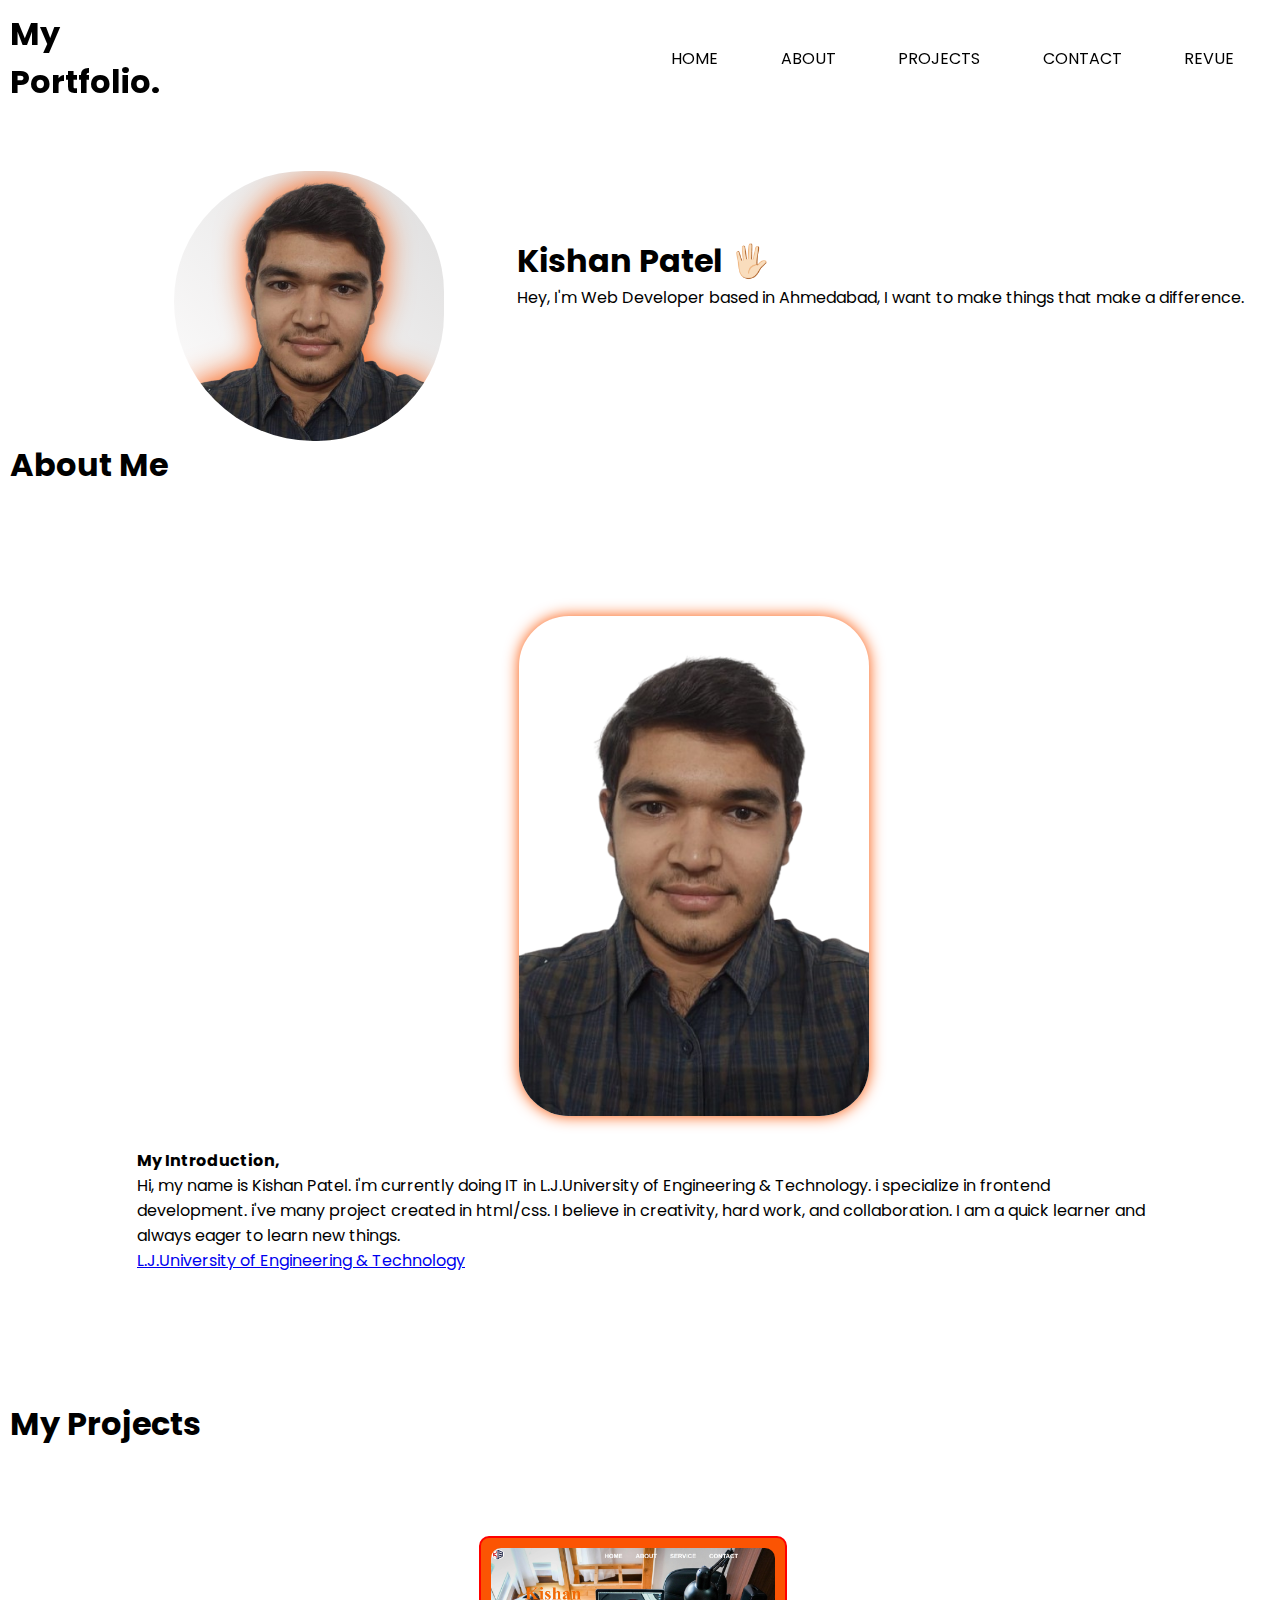
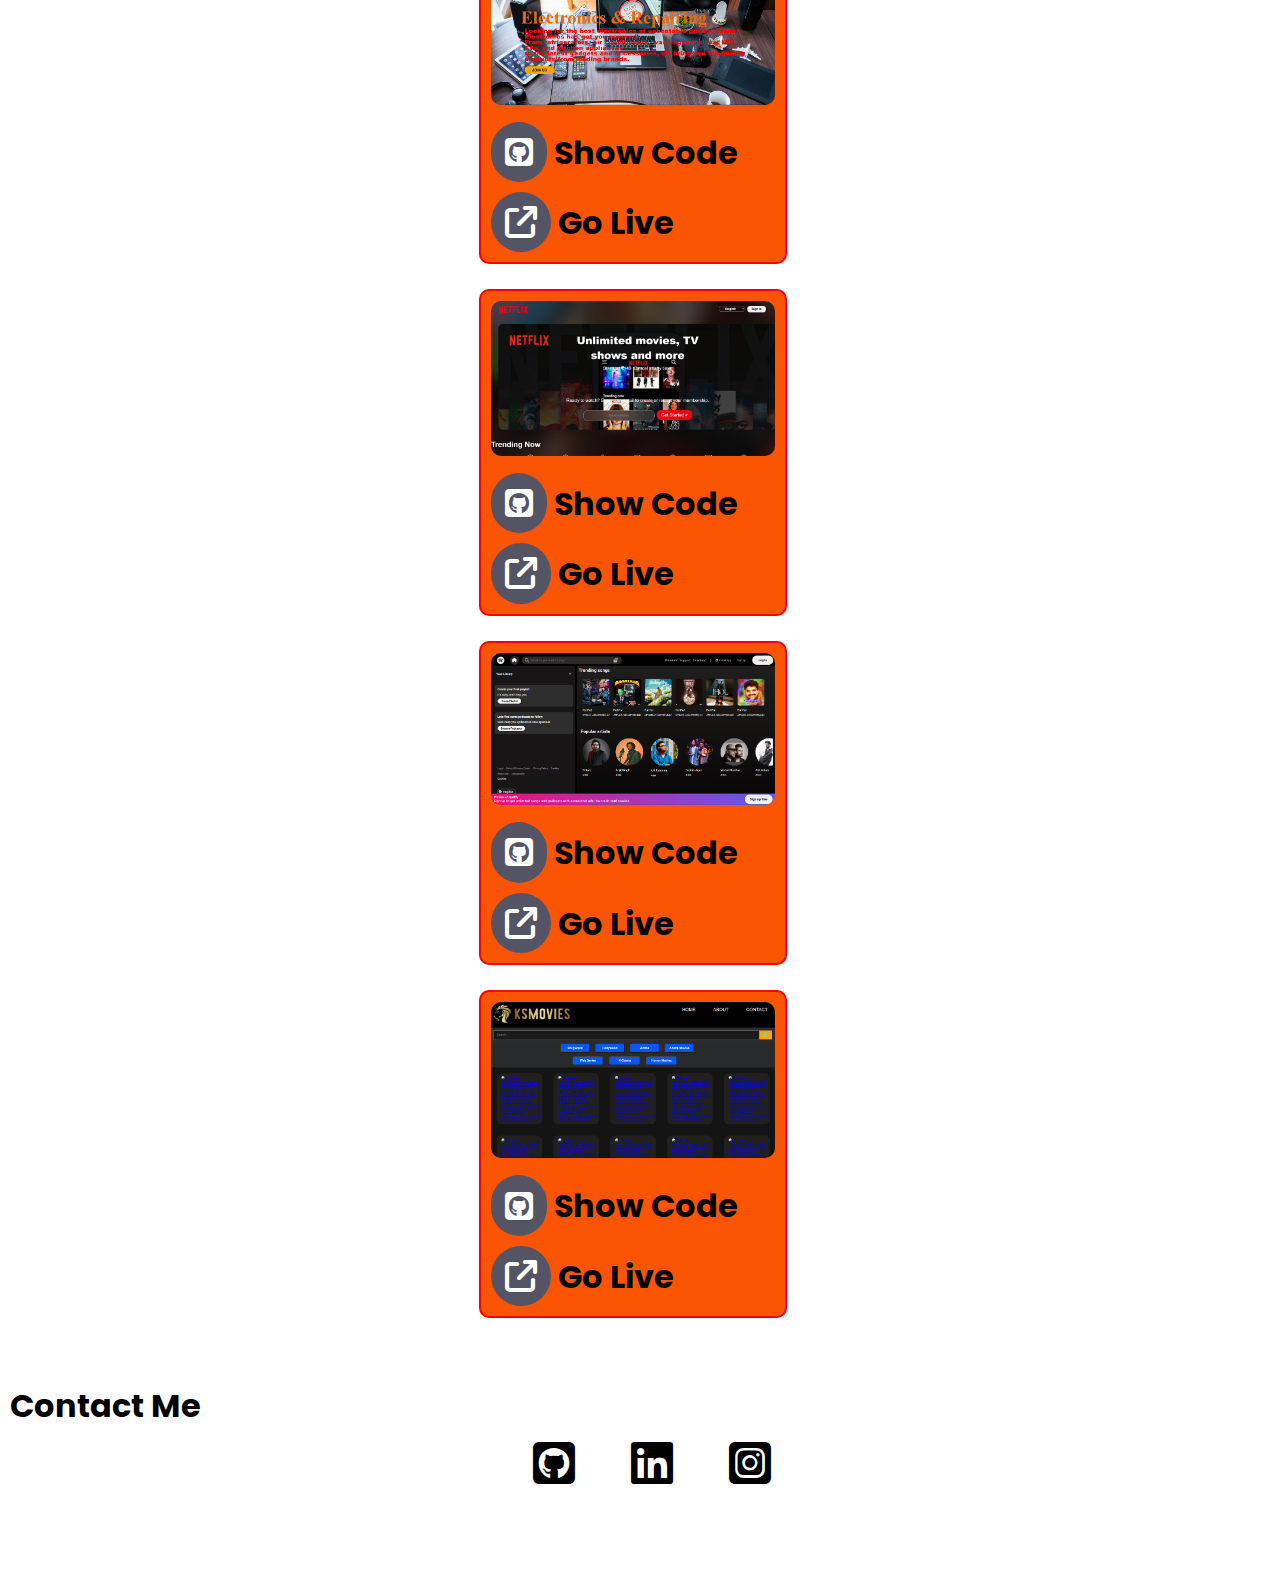
<file: index.html>
<!DOCTYPE html>
<html lang="en">

<head>
    <meta charset="UTF-8">
    <meta name="viewport" content="width=device-width, initial-scale=1.0">
    <meta http-equiv="X-UA-Compatible" content="ie=edge">

    <meta name="robots" content="INDEX, FOLLOW">
    <title>My-Profile</title>
    <link rel="shortcut icon" href="images/codinglogo.png" type="image/x-icon">
    <link rel="preconnect" href="https://fonts.googleapis.com">
    <link rel="preconnect" href="https://fonts.gstatic.com" crossorigin>
    <link rel="preconnect" href="https://fonts.googleapis.com">
    <link rel="preconnect" href="https://fonts.gstatic.com" crossorigin>
    <link
        href="https://fonts.googleapis.com/css2?family=Bungee+Spice&family=Poppins:ital,wght@0,100;0,200;0,300;0,400;0,500;0,600;0,700;0,800;0,900;1,100;1,200;1,300;1,400;1,500;1,600;1,700;1,800;1,900&family=Roboto:ital,wght@0,100..900;1,100..900&display=swap"
        rel="stylesheet">
    <link rel="stylesheet" href="https://cdnjs.cloudflare.com/ajax/libs/font-awesome/6.7.2/css/all.min.css"
        integrity="sha512-Evv84Mr4kqVGRNSgIGL/F/aIDqQb7xQ2vcrdIwxfjThSH8CSR7PBEakCr51Ck+w+/U6swU2Im1vVX0SVk9ABhg=="
        crossorigin="anonymous" referrerpolicy="no-referrer" />
    <link rel="stylesheet" href="style.css">
    <link rel="shortcut icon" href="images/logo.png" type="image/x-icon">
</head>

<body>
    <div class="main-container">
        <section class="navigation-section">
            <header class="header">
                <div class="heading">
                    <h1>My Portfolio.</h1>
                </div>
                <div class="navbar">
                    <li class="list1"><a href="#home">HOME</a></li>
                    <li class="list1"><a href="#About">ABOUT</a></li>
                    <li class="list1"><a href="#Projects">PROJECTS</a></li>
                    <li class="list1"><a href="#Contact">CONTACT</a></li>
                    <li class="list1"><a href="revue.html">REVUE</a></li>
                </div>
                <div class="hamberg" id="hambergid">
                    <button id="butttton"><i class="fa-solid fa-bars"></i></button>
                </div>
                <!-- <i class="fa-solid fa-bars"></i> -->
                <div class="dropdown-menu">
                    <li class="list1"><a href="#home">HOME</a></li>
                    <li class="list1"><a href="#About">ABOUT</a></li>
                    <li class="list1"><a href="#Projects">PROJECTS</a></li>
                    <li class="list1"><a href="#Contact">CONTACT</a></li>
                    <li class="list1"><a href="revue.html">REVUE</a></li>
                </div>
            </header>
        </section>
        <section id="home">
            <div class="image-content">
                <div class="bubble-image">
                    <img src="images/myimagewithoutbg.png" alt="My image">
                </div>
                <div class="content">
                    <h1>Kishan Patel 🖐🏻</h1>
                    <p>Hey, I'm Web Developer based in Ahmedabad, I want to make things that make a difference.</p>
                </div>
            </div>
        </section>
        <section id="About">
            <h1>About Me</h1>
            <div class="image-text">
                <div class="image">
                    <img src="images/myimagewithoutbg.png" alt="">
                </div>
                <div class="contents1">

                    <h4>My Introduction,</h4>
                    <p>Hi, my name is Kishan Patel. i'm currently doing IT in L.J.University of Engineering &
                        Technology. i specialize in frontend development. i've many project created in html/css. I
                        believe in creativity, hard work, and collaboration. I am a quick learner and always eager to
                        learn new things.</p>
                    <a href="https://ljku.edu.in/">L.J.University of Engineering & Technology</a>
                </div>
            </div>
        </section>
        <section id="Projects">
            <h1>My Projects</h1>
            <div class="project-section-div">
                <div class="image-project">
                    <div class="proimage">
                        <img src="images/myshopwebsite.png" alt="My shop website photo">
                    </div>
                    <div class="projcontent">
                        <a href="https://github.com/kishan123git/www.kishanelectronics.com">
                            <h1><i class="fa-brands fa-square-github"></i> Show Code</h1>
                        </a>
                        <a href="https://kishan123git.github.io/www.kishanelectronics.com/">
                            <h1><i class="fa-solid fa-arrow-up-right-from-square"></i> Go Live</h1>
                        </a>
                    </div>
                </div>
                <div class="image-project">
                    <div class="proimage">
                        <img src="images/Netflixclone.png" alt="My shop website photo">
                    </div>
                    <div class="projcontent">
                        <a href="https://github.com/kishan123git/www.netflix.com">
                            <h1><i class="fa-brands fa-square-github"></i> Show Code</h1>
                        </a>
                        <a href="https://kishan123git.github.io/www.netflix.com/">
                            <h1><i class="fa-solid fa-arrow-up-right-from-square"></i> Go Live</h1>
                        </a>
                    </div>
                </div>
                <div class="image-project">
                    <div class="proimage">
                        <img src="images/spotifyclone.png" alt="My shop website photo">
                    </div>
                    <div class="projcontent">
                        <a href="https://github.com/kishan123git/My-spotify-clone">
                            <h1><i class="fa-brands fa-square-github"></i> Show Code</h1>
                        </a>
                        <a href="https://kishan123git.github.io/My-spotify-clone/">
                            <h1><i class="fa-solid fa-arrow-up-right-from-square"></i> Go Live</h1>
                        </a>
                    </div>
                </div>
                <div class="image-project">
                    <div class="proimage">
                        <img src="images/Vegamoviesclone.png" alt="My shop website photo">
                    </div>
                    <div class="projcontent">
                        <a href="https://github.com/kishan123git/WWW.KSMOVIES.COM">
                            <h1><i class="fa-brands fa-square-github"></i> Show Code</h1>
                        </a>
                        <a href="https://kishan123git.github.io/WWW.KSMOVIES.COM/">
                            <h1><i class="fa-solid fa-arrow-up-right-from-square"></i> Go Live</h1>
                        </a>
                    </div>
                </div>
            </div>
        </section>
        <section id="Contact">
            <h1>Contact Me</h1>
            <div class="contact-div">
                <div class="allplateform">
                    <div class="github">
                        <a href="https://github.com/kishan123git"><i class="fa-brands fa-square-github"></i></a>
                    </div>
                    <div class="linkedin">
                        <a href="https://www.linkedin.com/in/patel-kishan-015769356?utm_source=share&utm_campaign=share_via&utm_content=profile&utm_medium=android_app"><i class="fa-brands fa-linkedin"></i></a>
                    </div>
                    <div class="instagram">
                        <a href="https://www.instagram.com/patel_kishan3101/"><i class="fa-brands fa-square-instagram"></i></a>
                    </div>
                </div>
            </div>
        </section>
    </div>
    <script src="script.js"></script>
</body>

</html>
</file>
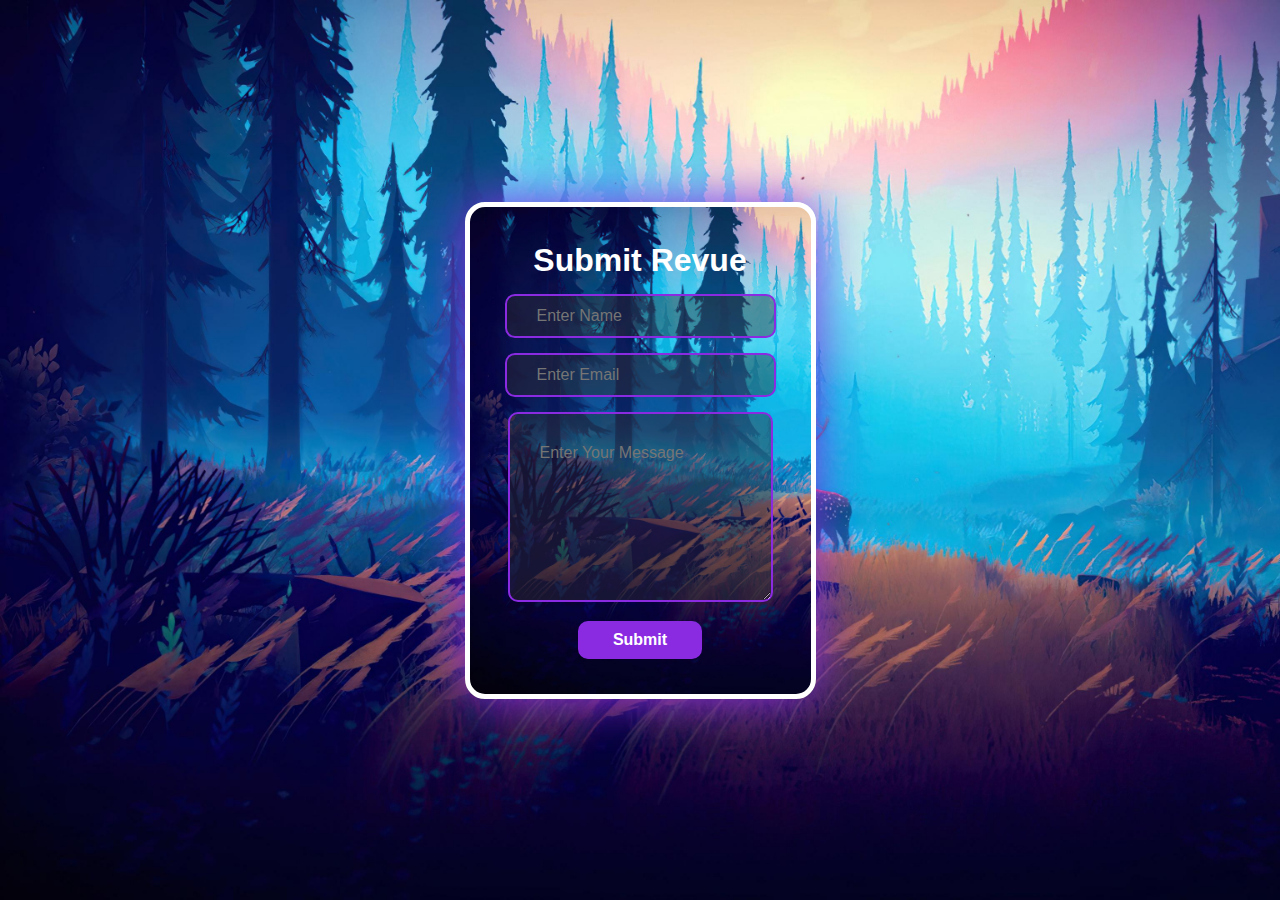
<file: revue.html>
<!DOCTYPE html>
<html lang="en" oncontextmenu="return false;">
<head>
    <meta charset="UTF-8">
    <meta name="viewport" content="width=device-width, initial-scale=1.0">
    <title>Revue Submit Form</title>
    <link rel="shortcut icon" href="images/codinglogo.png" type="image/x-icon">
    <link rel="stylesheet" href="revue.css">
</head>
<body>
    <div class="first-container">
        <form action="https://api.web3forms.com/submit" method="POST">
            <div class="heading">
                <h1>Submit Revue</h1>
            </div>
            <input type="hidden" name="access_key" value="640170ea-ea3c-475f-87ee-f92035f0e3e6">
            <div class="name">
                <input type="text" placeholder="Enter Name" name="Name" required>
            </div>
            <div class="emailid">
                <input type="email" placeholder="Enter Email" name="emailid" required>
            </div>
            <div class="textarea">
                <textarea name="usertext" id="" required rows="7" cols="20" placeholder="Enter Your Message"></textarea>
            </div>
            <div class="submit-btn">
                <button name="submitbutton" required>Submit</button>
            </div>
        </form>
    </div>
</body>
</html>
</file>
<file: style.css>
* {
    margin: 0;
    padding: 0;
    font-family: "Poppins", sans-serif;
}

body {
    background-color: white;
    padding: 10px;
}

.header {
    display: flex;
    align-items: center;
    justify-content: space-between;
    backdrop-filter: blur(90px);

}

.heading h1 {
    width: 153px;
}

.navigation-section {
    position: sticky;
    top: 0;
    left: 0;
    right: 0;
}

#hambergid {
    display: none;
}

#butttton {
    width: 29px;
    background-color: aqua;
}

.main-container {
    position: absolute;
    z-index: 0;
}

.navbar {
    align-items: center;
    display: flex;
    gap: 20%;
    margin-right: 20%;
}

.navbar li {
    list-style: none;
    transition: 0.1s ease;
}

.navbar li:hover {
    border-bottom: 3px solid #fb5403;

}


.navbar li a {
    text-decoration: none;
    color: black;
}




.dropdown-menu li a {
    text-decoration: none;
    color: black;
}

.dropdown-menu {
    position: absolute;
    right: 2rem;
    top: 60px;
    width: 300px;
    height: 0px;
    background: rgba(0, 255, 255, 0.245);
    backdrop-filter: blur(15px);
    border-radius: 10px;
    overflow: hidden;
    display: none;
    transition: height 0.2s cubic-bezier(0.175, 0.885, 0.32, 1.275);
}

.dropdown-menu.open {
    height: 240px;
}

.dropdown-menu li {
    padding: 0.7rem;
    display: flex;
    justify-content: center;
    align-items: center;
    list-style: none;
}

.bubble-image {
    width: 250px;
    height: 250px;
    border-radius: 69% 64% 67% 74%;
    background: linear-gradient(45deg, #fdfcfc9a, #4d48482e);
    margin-left: 10%;
    /* border: 5px solid white; */
    animation: bubbleimage 5s linear infinite;
    overflow: hidden;
    margin-top: 65px;
    padding: 10px;
}

.bubble-image>img {
    margin-left: 3%;
    width: 238px;
    margin-top: -26px;
    filter: drop-shadow(0px 0px 15px #fb5403);
}

.image-content {
    display: flex;
    justify-content: space-around;
    align-items: center;
    flex-wrap: wrap;
}

.image img {
    margin-left: 109%;
}

@keyframes bubbleimage {
    0% {
        border-radius: 69% 64% 67% 74%;
    }

    20% {
        border-radius: 59% 64% 57% 74%;
    }

    40% {
        border-radius: 49% 64% 67% 44%;
    }

    60% {
        border-radius: 69% 44% 47% 74%;
    }

    80% {
        border-radius: 59% 64% 47% 74%;
    }

    100% {
        border-radius: 49% 64% 47% 54%;
    }
}

.about h1 {
    margin-left: 45%;
}

.image-text {
    display: flex;
    justify-content: space-between;
    align-items: center;
    flex-wrap: wrap;
    gap: 25px;
    padding: 10%;
}

.image img {
    width: 350px;
    box-shadow: 0px 0px 15px #fb5403;
    border-radius: 50px;
}

.project-section-div {
    display: flex;
    flex-wrap: wrap;
    padding: 5%;
}

.image-project {
    border: 2px solid red;
    padding: 10px;
    border-radius: 10px;
    margin-right: 25px;
    margin-top: 25px;
    background-color: #fb5403;
}

.proimage img {
    width: 284px;
    border-radius: 10px;
}

.projcontent i {
    padding: 5%;
    background-color: rgb(84, 84, 100);
    border-radius: 50px;
    color: white;

}

.projcontent h1 {
    margin-top: 10px;
    transition: 0.4s ease;
    cursor: pointer;
}

.projcontent a {
    text-decoration: none;
    color: black;
}

.allplateform {
    display: flex;
    width: 20vw;
    justify-content: space-between;
}

.contact-div {
    width: 100%;
    padding-left: 40%;
    padding-bottom: 8%;
}

.github i {
    padding: 15%;
    padding-left: 15px;
    width: 45px;
    height: 45px;
    font-size: 3rem;
    border-radius: 50px;
    cursor: pointer;
    transition: 0.4s ease;
}

.github i:hover {
    color: black;
    filter: drop-shadow(0px 0px 15px aqua);
}

.instagram i {
    padding: 15%;
    padding-left: 15px;
    width: 45px;
    height: 45px;
    font-size: 3rem;
    border-radius: 50px;
    cursor: pointer;
    transition: 0.4s ease;
}

.instagram i:hover {
    color: black;
    filter: drop-shadow(0px 0px 15px aqua);
}

.linkedin i {
    padding: 15%;
    padding-left: 15px;
    width: 45px;
    height: 45px;
    font-size: 3rem;
    border-radius: 50px;
    cursor: pointer;
    transition: 0.4s ease;
}

.linkedin i:hover {
    color: black;
    filter: drop-shadow(0px 0px 15px aqua);
}

.instagram a {
    color: black;
}

.linkedin a {
    color: black;
}

.github a {
    color: black;
}

@media only screen and (max-width:1310px) {
    .navbar {
        margin-right: 296px;
    }

    .project-section-div {
        flex-direction: column;
        align-content: center;
    }

    .navigation-section {
        position: sticky;
        top: 0;
        /* left: 0;
        right: 0; */
    }

    .github i,
    .linkedin i,
    .instagram i {
        cursor: pointer;
        transition: 0.4s ease;
        /* color: aqua; */
    }

    .github i:hover,
    .linkedin i:hover,
    .instagram i:hover {
        filter: drop-shadow(0px 0px 15px aqua);
        color: aqua;
    }
}

@media only screen and (max-width:1113px) {
    .navbar {
        margin-right: 296px;
    }

    .project-section-div {
        flex-direction: column;
        align-content: center;
    }

    .image-content {
        flex-direction: column;
    }

    .image img {
        margin-left: 12px;
    }

    .content h1 {
        margin-top: 65px;
        margin-left: 40%;
    }

    .navigation-section {
        position: sticky;
        top: 0;
        /* left: 0;
        right: 0; */
    }

    .bubble-image {
        margin-left: -10px;
    }

    .bubble-image img {
        margin-left: 5%;
    }

    .image {
        margin-left: 242px;
    }

    .github i,
    .linkedin i,
    .instagram i {
        cursor: pointer;
        transition: 0.4s ease;
        /* color: aqua; */
    }

    .github i:hover,
    .linkedin i:hover,
    .instagram i:hover {
        filter: drop-shadow(0px 0px 15px aqua);
    }

    .contact-div {
        padding-left: 38%;
    }

    #About h1 {
        margin-top: 10%;
    }

}

@media only screen and (max-width: 765px) {
    .contact-div {
        padding-left: 35%;
    }

    .image img {
        margin-left: -32%;
    }



    .navigation-section {
        position: sticky;
        top: 0;
    }
}

@media only screen and (max-width: 728px) {


    #hambergid {
        display: block;
        margin-right: 25px;
    }

    #hambergid i {
        padding: 10%;
        padding-right: 10%;
        padding-left: 10%;
        font-size: 1.5rem;
    }

    .list1 {
        display: none;
    }

    .dropdown-menu {
        display: block;
        position: absolute;
        z-index: -20000;
        background-color: aqua;
    }

    .content p {
        margin-left: 29px;
    }

}

@media only screen and (max-width: 580px) {


    .content {
        height: 25vh;
        width: 90%;
    }

    .image img {
        margin-left: -56%;
    }

    .contact-div {
        padding-left: 33%;
    }

    #hambergid {
        margin-right: 6%;
    }

    .dropdown-menu {
        background-color: aqua;
    }
}

@media only screen and (max-width: 508px) {


    .bubble-image {
        margin-left: -97px;
        margin-top: 51%;
    }

    .dropdown-menu {
        position: absolute;
        /* right: 170px; */
        width: 100%;
        /* background-color: aqua; */
    }

    .content {
        margin-left: -20%;
    }

    .image img {
        margin-left: -67%;
    }

    .contents1 {
        margin-left: -5%;
        width: 431px;
    }

    .project-section-div {
        padding-right: 18%;
    }

    .contact-div {
        padding-left: 25%;
    }

    #hambergid {
        margin-right: 19%;
    }
}

@media only screen and (max-width: 392px) {


    .main-container {
        padding-bottom: 15px;
        margin-left: 20%;
    }

    .bubble-image {
        margin-left: -211px;
        margin-top: 51%;
    }

    .list1 {
        display: none;
    }

    .dropdown-menu {
        position: absolute;
        right: 50%;
        width: 60vw;
        background-color: aqua;
    }

    .content {
        width: 83vw;
        margin-left: -37%;
    }

    .content h1 {
        margin-left: 25%;
    }

    .image img {
        margin-left: -84%;
    }

    .contents1 {
        margin-left: -12%;
        width: 372px;
    }

    .project-section-div {
        padding-right: 40%;
    }

    .contact-div {
        padding-left: 15%;
        padding-top: 15px;
        padding-bottom: 20px;
    }

    #hambergid {
        position: sticky;
        right: 0;
        top: 0;
        left: 10;
        margin-right: 19%;
    }
}
</file>
<file: revue.css>
*{
    margin: 0;
    padding: 0;
    font-family: sans-serif;
    box-sizing: border-box;
}

body{
    display: flex;
    justify-content: center;
    align-items: center;
    min-height: 100vh;
}

.first-container{
    background-image: url("images/rivuebackground.jpg");
    background-size: cover;
    /* border: 4px solid blueviolet; */
    height: 100vh;
    width: 100vw;
    display: flex;
    justify-content: center;
    align-items: center;
    overflow: hidden;
}

form{
    border: 5px solid white;
    border-radius: 20px;
    padding: 35px;
    display: flex;
    flex-direction: column;
    align-items: center;
    gap: 15px;
    box-shadow: 0px 0px 50px blueviolet;
    background-image: url("images/rivuebackground.jpg");
    background-size: cover;
}

input{
    width: 100%;
    height: 35px;
    padding: 20px 30px;
    font-size: 1rem;
    border-radius: 10px;
    border: 2px solid blueviolet;
    outline: none;
    background-color: rgba(49, 46, 46, 0.426);
    color: white;
}

h1{
    color: white;
}

textarea{
    width: 100%;
    padding: 30px;
    border-radius: 10px;
    border: 2px solid blueviolet;
    outline: none;
    background-color: rgba(49, 46, 46, 0.426);
    color: white;
    font-size: 1rem;
}

button{
    padding: 10px 35px;
    font-size: 1rem;
    border-radius: 10px;
    border: none;
    outline: none;
    background-color: blueviolet;
    color: white;
    font-weight: 700;
    transition: 0.4s ease;
}

button:active{
    background-color: white;
    color: black;
}
</file>
